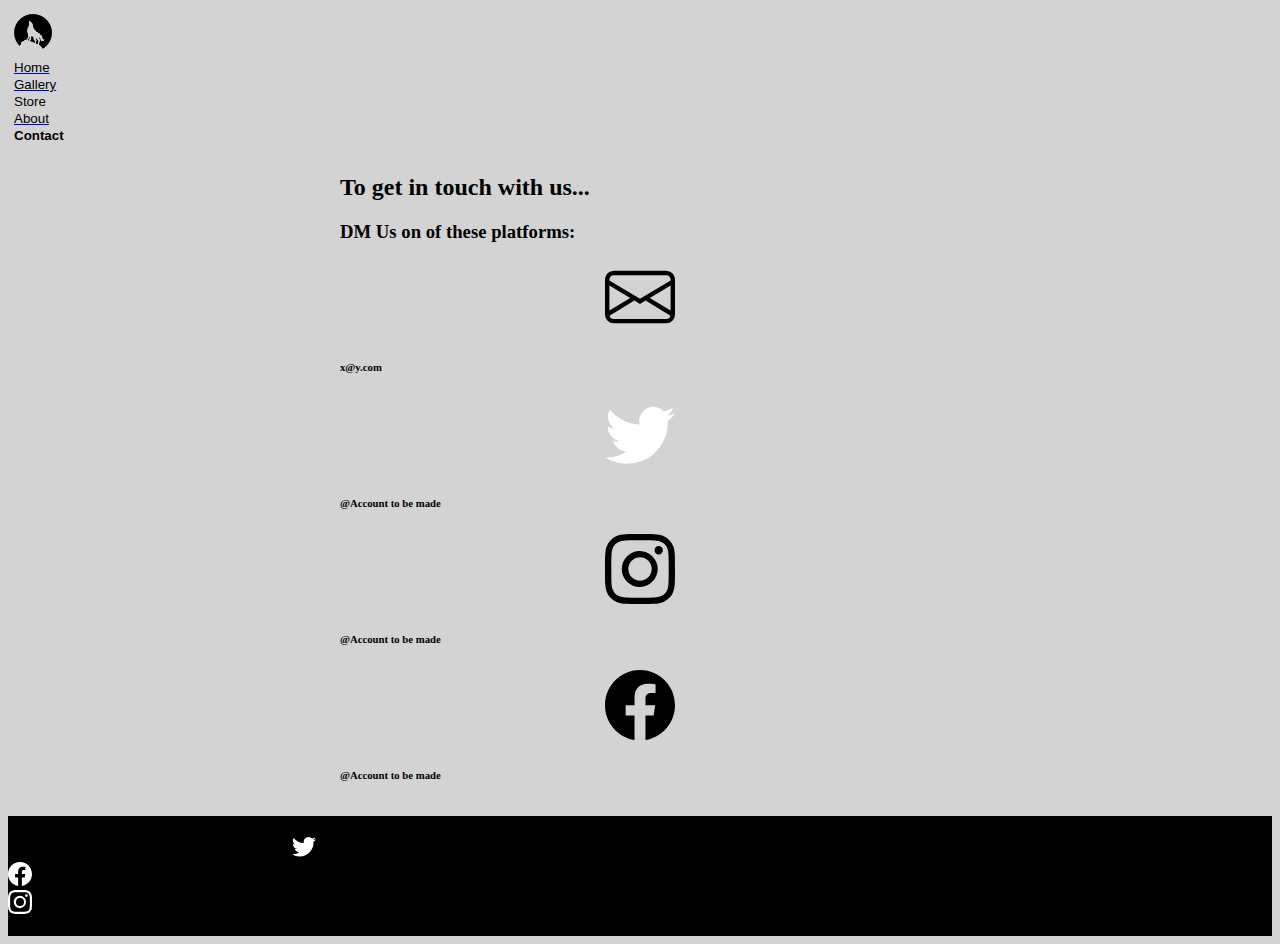
<file: contact.html>
<!doctype html>
<html lang="en">
<head>
  <!-- Bootcamp Setup -->
  <meta charset="utf-8">
  <meta name="viewport" content="width=device-width, initial-scale=1, shrink-to-fit=no">
  <link rel="stylesheet" href="https://stackpath.bootstrapcdn.com/bootstrap/4.1.3/css/bootstrap.min.css" integrity="sha384-MCw98/SFnGE8fJT3GXwEOngsV7Zt27NXFoaoApmYm81iuXoPkFOJwJ8ERdknLPMO" crossorigin="anonymous">
  <link rel="stylesheet" href="stylesheets/contact.css" type="text/css">

  <!-- Navbar -->
  <nav class = "navbar navbar-light bg-light">
    <div class = "container-fluid", id = 'nav'>
      <a class = "navbar-brand" href = "index.html"> <img src = "logo.png", width = 50px,> </a>
      <a href="index.html"> <button class = "nav-item" type="button">Home</button> </a>
      <a href="gallery.html"> <button class = "nav-item" type = "button">Gallery</button> </a>
      <a> <button class = "nav-item" type = "button">Store</button> </a>
      <a href="about.html"> <button class = "nav-item" type="button">About</button> </a>
      <a> <button class = "nav-item-active" type="button">Contact</button></a>
    </div>
  </nav>
</head>

<body>
  <div class = "container-fluid text-light bg-secondary align-center" id = 'cont'>
    <h2> To get in touch with us... </h2>
    <h3> DM Us on of these platforms:</h3>

    <div id = 'email' class = "row d-flex align-items-center min-vh-100">
      <div class = "col-2" id = "logo">
        <svg xmlns="http://www.w3.org/2000/svg" width="" height="70" fill="currentColor" class="bi bi-envelope" viewBox="0 0 16 16">
          <path d="M0 4a2 2 0 0 1 2-2h12a2 2 0 0 1 2 2v8a2 2 0 0 1-2 2H2a2 2 0 0 1-2-2V4zm2-1a1 1 0 0 0-1 1v.217l7 4.2 7-4.2V4a1 1 0 0 0-1-1H2zm13 2.383-4.758 2.855L15 11.114v-5.73zm-.034 6.878L9.271 8.82 8 9.583 6.728 8.82l-5.694 3.44A1 1 0 0 0 2 13h12a1 1 0 0 0 .966-.739zM1 11.114l4.758-2.876L1 5.383v5.73z"/></svg>
     </div>
     <div class = "col">
     <h6>x@y.com</h6>
    </div>
    </div>

    <div class = "row d-flex align-items-center min-vh-100">
      <div class = "col-2" id = "logo">
        <svg xmlns="http://www.w3.org/2000/svg" width = "" height="70" fill="white" class="bi bi-twitter" viewBox="0 0 16 16">
        <path d="M5.026 15c6.038 0 9.341-5.003 9.341-9.334 0-.14 0-.282-.006-.422A6.685 6.685 0 0 0 16 3.542a6.658 6.658 0 0 1-1.889.518 3.301 3.301 0 0 0 1.447-1.817 6.533 6.533 0 0 1-2.087.793A3.286 3.286 0 0 0 7.875 6.03a9.325 9.325 0 0 1-6.767-3.429 3.289 3.289 0 0 0 1.018 4.382A3.323 3.323 0 0 1 .64 6.575v.045a3.288 3.288 0 0 0 2.632 3.218 3.203 3.203 0 0 1-.865.115 3.23 3.23 0 0 1-.614-.057 3.283 3.283 0 0 0 3.067 2.277A6.588 6.588 0 0 1 .78 13.58a6.32 6.32 0 0 1-.78-.045A9.344 9.344 0 0 0 5.026 15z"/>
     </div>
     <div class = "col">
     <h6>@Account to be made</h6>
    </div>
    </div>

    <div class = "row d-flex align-items-center min-vh-100">
      <div class = "col-2" id = "logo">
        <svg xmlns="http://www.w3.org/2000/svg" width="" height="70" fill="currentColor" class="bi bi-instagram" viewBox="0 0 16 16">
          <path d="M8 0C5.829 0 5.556.01 4.703.048 3.85.088 3.269.222 2.76.42a3.917 3.917 0 0 0-1.417.923A3.927 3.927 0 0 0 .42 2.76C.222 3.268.087 3.85.048 4.7.01 5.555 0 5.827 0 8.001c0 2.172.01 2.444.048 3.297.04.852.174 1.433.372 1.942.205.526.478.972.923 1.417.444.445.89.719 1.416.923.51.198 1.09.333 1.942.372C5.555 15.99 5.827 16 8 16s2.444-.01 3.298-.048c.851-.04 1.434-.174 1.943-.372a3.916 3.916 0 0 0 1.416-.923c.445-.445.718-.891.923-1.417.197-.509.332-1.09.372-1.942C15.99 10.445 16 10.173 16 8s-.01-2.445-.048-3.299c-.04-.851-.175-1.433-.372-1.941a3.926 3.926 0 0 0-.923-1.417A3.911 3.911 0 0 0 13.24.42c-.51-.198-1.092-.333-1.943-.372C10.443.01 10.172 0 7.998 0h.003zm-.717 1.442h.718c2.136 0 2.389.007 3.232.046.78.035 1.204.166 1.486.275.373.145.64.319.92.599.28.28.453.546.598.92.11.281.24.705.275 1.485.039.843.047 1.096.047 3.231s-.008 2.389-.047 3.232c-.035.78-.166 1.203-.275 1.485a2.47 2.47 0 0 1-.599.919c-.28.28-.546.453-.92.598-.28.11-.704.24-1.485.276-.843.038-1.096.047-3.232.047s-2.39-.009-3.233-.047c-.78-.036-1.203-.166-1.485-.276a2.478 2.478 0 0 1-.92-.598 2.48 2.48 0 0 1-.6-.92c-.109-.281-.24-.705-.275-1.485-.038-.843-.046-1.096-.046-3.233 0-2.136.008-2.388.046-3.231.036-.78.166-1.204.276-1.486.145-.373.319-.64.599-.92.28-.28.546-.453.92-.598.282-.11.705-.24 1.485-.276.738-.034 1.024-.044 2.515-.045v.002zm4.988 1.328a.96.96 0 1 0 0 1.92.96.96 0 0 0 0-1.92zm-4.27 1.122a4.109 4.109 0 1 0 0 8.217 4.109 4.109 0 0 0 0-8.217zm0 1.441a2.667 2.667 0 1 1 0 5.334 2.667 2.667 0 0 1 0-5.334z"/></svg>
     </div>
     <div class = "col">
     <h6>@Account to be made</h6>
    </div>
    </div>

    <div class = "row d-flex align-items-center min-vh-100">
      <div class = "col-2" id = "logo">
        <svg xmlns="http://www.w3.org/2000/svg" width="" height="70" fill="currentColor" class="bi bi-facebook" viewBox="0 0 16 16">
          <path d="M16 8.049c0-4.446-3.582-8.05-8-8.05C3.58 0-.002 3.603-.002 8.05c0 4.017 2.926 7.347 6.75 7.951v-5.625h-2.03V8.05H6.75V6.275c0-2.017 1.195-3.131 3.022-3.131.876 0 1.791.157 1.791.157v1.98h-1.009c-.993 0-1.303.621-1.303 1.258v1.51h2.218l-.354 2.326H9.25V16c3.824-.604 6.75-3.934 6.75-7.951z"/></svg></div>
     <div class = "col">
       <h6>@Account to be made</h6>
     </div>
    </div>

  </div>
</body>

<footer>
  <br>

  <div class = "container-fluid ">

    <div class = "row align-items-center" id = "media">

    <div class = "col-3", id = 'social-media'>
      <a href = "#"> <svg xmlns="http://www.w3.org/2000/svg" width="24" height="24" fill="white" class="bi bi-twitter" viewBox="0 0 16 16">
      <path d="M5.026 15c6.038 0 9.341-5.003 9.341-9.334 0-.14 0-.282-.006-.422A6.685 6.685 0 0 0 16 3.542a6.658 6.658 0 0 1-1.889.518 3.301 3.301 0 0 0 1.447-1.817 6.533 6.533 0 0 1-2.087.793A3.286 3.286 0 0 0 7.875 6.03a9.325 9.325 0 0 1-6.767-3.429 3.289 3.289 0 0 0 1.018 4.382A3.323 3.323 0 0 1 .64 6.575v.045a3.288 3.288 0 0 0 2.632 3.218 3.203 3.203 0 0 1-.865.115 3.23 3.23 0 0 1-.614-.057 3.283 3.283 0 0 0 3.067 2.277A6.588 6.588 0 0 1 .78 13.58a6.32 6.32 0 0 1-.78-.045A9.344 9.344 0 0 0 5.026 15z"/>
    </svg> </a>
    </div>

    <div class = "col-3">
      <a href = "#"> <svg xmlns="http://www.w3.org/2000/svg" width="24" height="24" fill="white" class="bi bi-facebook" viewBox="0 0 16 16">
        <path d="M16 8.049c0-4.446-3.582-8.05-8-8.05C3.58 0-.002 3.603-.002 8.05c0 4.017 2.926 7.347 6.75 7.951v-5.625h-2.03V8.05H6.75V6.275c0-2.017 1.195-3.131 3.022-3.131.876 0 1.791.157 1.791.157v1.98h-1.009c-.993 0-1.303.621-1.303 1.258v1.51h2.218l-.354 2.326H9.25V16c3.824-.604 6.75-3.934 6.75-7.951z"/>
      </svg> </a>
    </div>

    <div class = "col-3">
      <a href = "#" > <svg xmlns="http://www.w3.org/2000/svg" width="24" height="24" fill="white" class="bi bi-instagram" viewBox="0 0 16 16">
        <path d="M8 0C5.829 0 5.556.01 4.703.048 3.85.088 3.269.222 2.76.42a3.917 3.917 0 0 0-1.417.923A3.927 3.927 0 0 0 .42 2.76C.222 3.268.087 3.85.048 4.7.01 5.555 0 5.827 0 8.001c0 2.172.01 2.444.048 3.297.04.852.174 1.433.372 1.942.205.526.478.972.923 1.417.444.445.89.719 1.416.923.51.198 1.09.333 1.942.372C5.555 15.99 5.827 16 8 16s2.444-.01 3.298-.048c.851-.04 1.434-.174 1.943-.372a3.916 3.916 0 0 0 1.416-.923c.445-.445.718-.891.923-1.417.197-.509.332-1.09.372-1.942C15.99 10.445 16 10.173 16 8s-.01-2.445-.048-3.299c-.04-.851-.175-1.433-.372-1.941a3.926 3.926 0 0 0-.923-1.417A3.911 3.911 0 0 0 13.24.42c-.51-.198-1.092-.333-1.943-.372C10.443.01 10.172 0 7.998 0h.003zm-.717 1.442h.718c2.136 0 2.389.007 3.232.046.78.035 1.204.166 1.486.275.373.145.64.319.92.599.28.28.453.546.598.92.11.281.24.705.275 1.485.039.843.047 1.096.047 3.231s-.008 2.389-.047 3.232c-.035.78-.166 1.203-.275 1.485a2.47 2.47 0 0 1-.599.919c-.28.28-.546.453-.92.598-.28.11-.704.24-1.485.276-.843.038-1.096.047-3.232.047s-2.39-.009-3.233-.047c-.78-.036-1.203-.166-1.485-.276a2.478 2.478 0 0 1-.92-.598 2.48 2.48 0 0 1-.6-.92c-.109-.281-.24-.705-.275-1.485-.038-.843-.046-1.096-.046-3.233 0-2.136.008-2.388.046-3.231.036-.78.166-1.204.276-1.486.145-.373.319-.64.599-.92.28-.28.546-.453.92-.598.282-.11.705-.24 1.485-.276.738-.034 1.024-.044 2.515-.045v.002zm4.988 1.328a.96.96 0 1 0 0 1.92.96.96 0 0 0 0-1.92zm-4.27 1.122a4.109 4.109 0 1 0 0 8.217 4.109 4.109 0 0 0 0-8.217zm0 1.441a2.667 2.667 0 1 1 0 5.334 2.667 2.667 0 0 1 0-5.334z"/>
      </svg> </a>
    </div>

    </div>
</div>
<br>
</file>
<file: stylesheets/contact.css>
body, head {
  font-family: Menlo;
}

body {
  background-color: lightgrey;
}

#cont{
  margin: auto;
  width: 60%;
  max-width: 600px;
  min-width: 350px;
  padding: 10px;
}

.row{
  margin-bottom: 15px;
}

#email{
  margin-bottom: 0;
}

#logo{
  min-width: 100px;
}

/* Navbar Styles */
.nav-item, .nav-item-active {
  border:none;
  background-color: inherit;
  display:block;
}

.nav-item:hover{
  font-style: oblique;
  border: solid;
  border-width: 2px;
  border-color: rgb(0,175,175);
}

.nav-item:focus{
  border-color: rgb(0,100,100);
  color: grey;
}


.nav-item-active {
  font-weight: bold;
}

/*Footer Styles*/
footer{
  background-color: black;
}

#media{
  margin-bottom: 0;
}

#social-media{
  margin-left: 22.5%;
}
</file>
